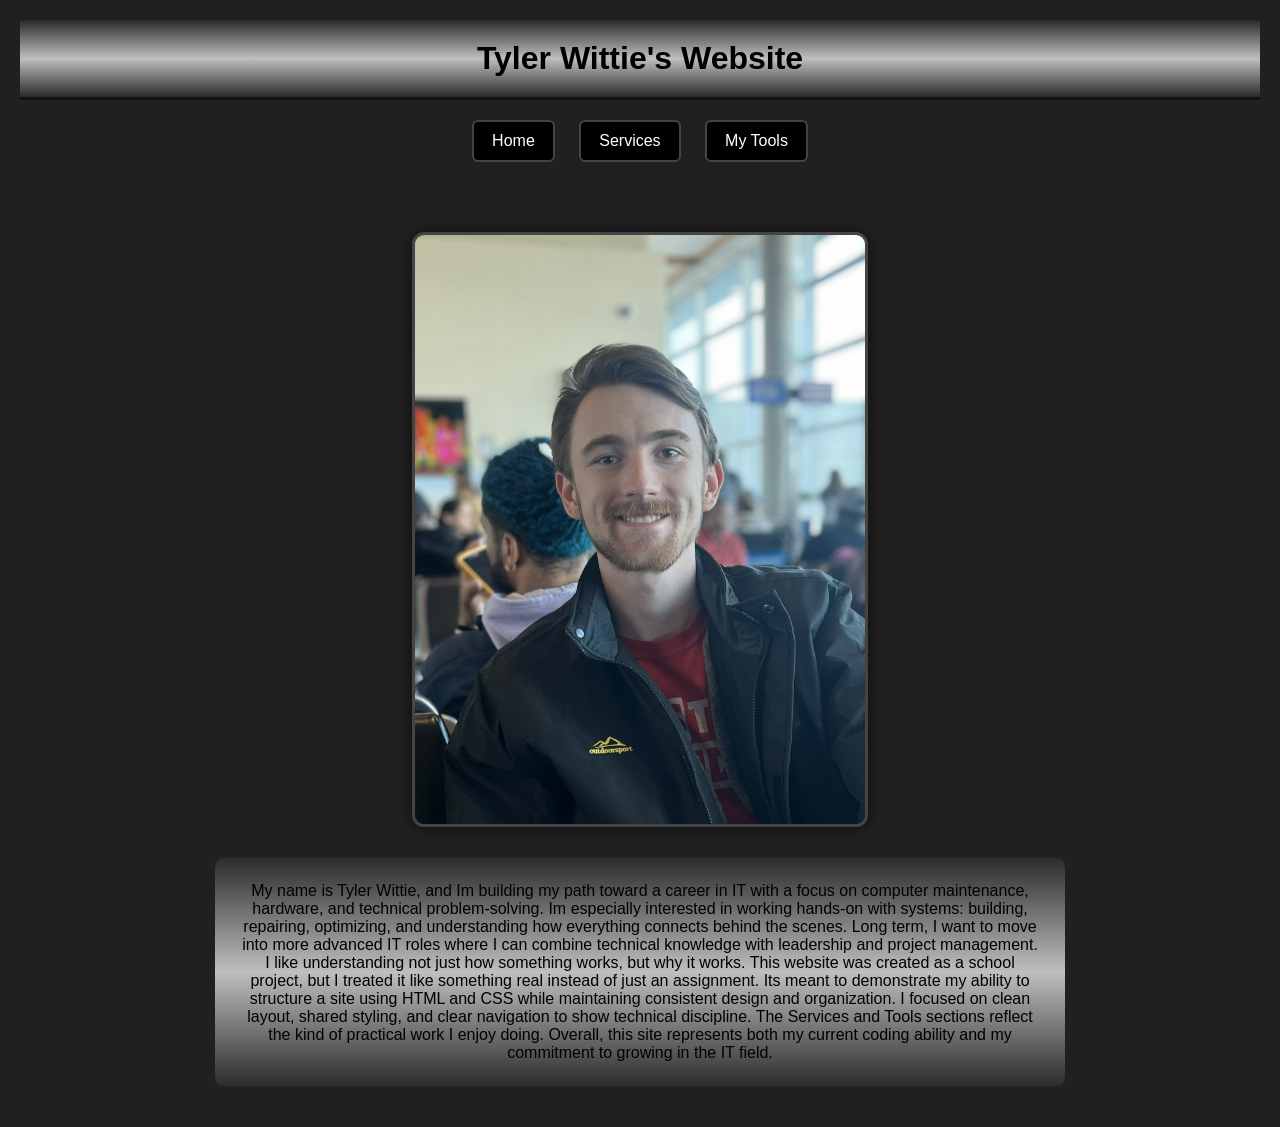
<file: index.html>
<!DOCTYPE html>
<html lang="en">

<head>
    <meta charset="UTF-8">
    <meta name="viewport" content="width=device-width, initial-scale=1.0">
    <title>Home Page</title>
    <link rel="stylesheet" href="style.css">
</head>

<body>

    <header>
        <h1>Tyler Wittie's Website</h1>
        <nav>
            <ul>
                <li><a href="index.html">Home</a></li>
                <li><a href="services.html">Services</a></li>
                <li><a href="tools.html">My Tools</a></li>
            </ul>
        </nav>
    </header>

    <img src="images/mecopy.jpg" alt="Headshot of Tyler Wittie">

    <p>
    My name is Tyler Wittie, and Im building my path toward a career in IT with a focus on computer maintenance, hardware, and technical problem-solving.
     Im especially interested in working hands-on with systems: building, repairing, optimizing, and understanding how everything connects behind the scenes.
     Long term, I want to move into more advanced IT roles where I can combine technical knowledge with leadership and project management.
     I like understanding not just how something works, but why it works.

    This website was created as a school project, but I treated it like something real instead of just an assignment.
     Its meant to demonstrate my ability to structure a site using HTML and CSS while maintaining consistent design and organization.
     I focused on clean layout, shared styling, and clear navigation to show technical discipline.
     The Services and Tools sections reflect the kind of practical work I enjoy doing.
     Overall, this site represents both my current coding ability and my commitment to growing in the IT field.
    </p>

    <main class="wrap">
        <section class="cards">
            <!-- card 1 -->
            <!-- card 2 -->
            <!-- card 3 -->
        </section>
    </main>

</body>
</html>
</file>
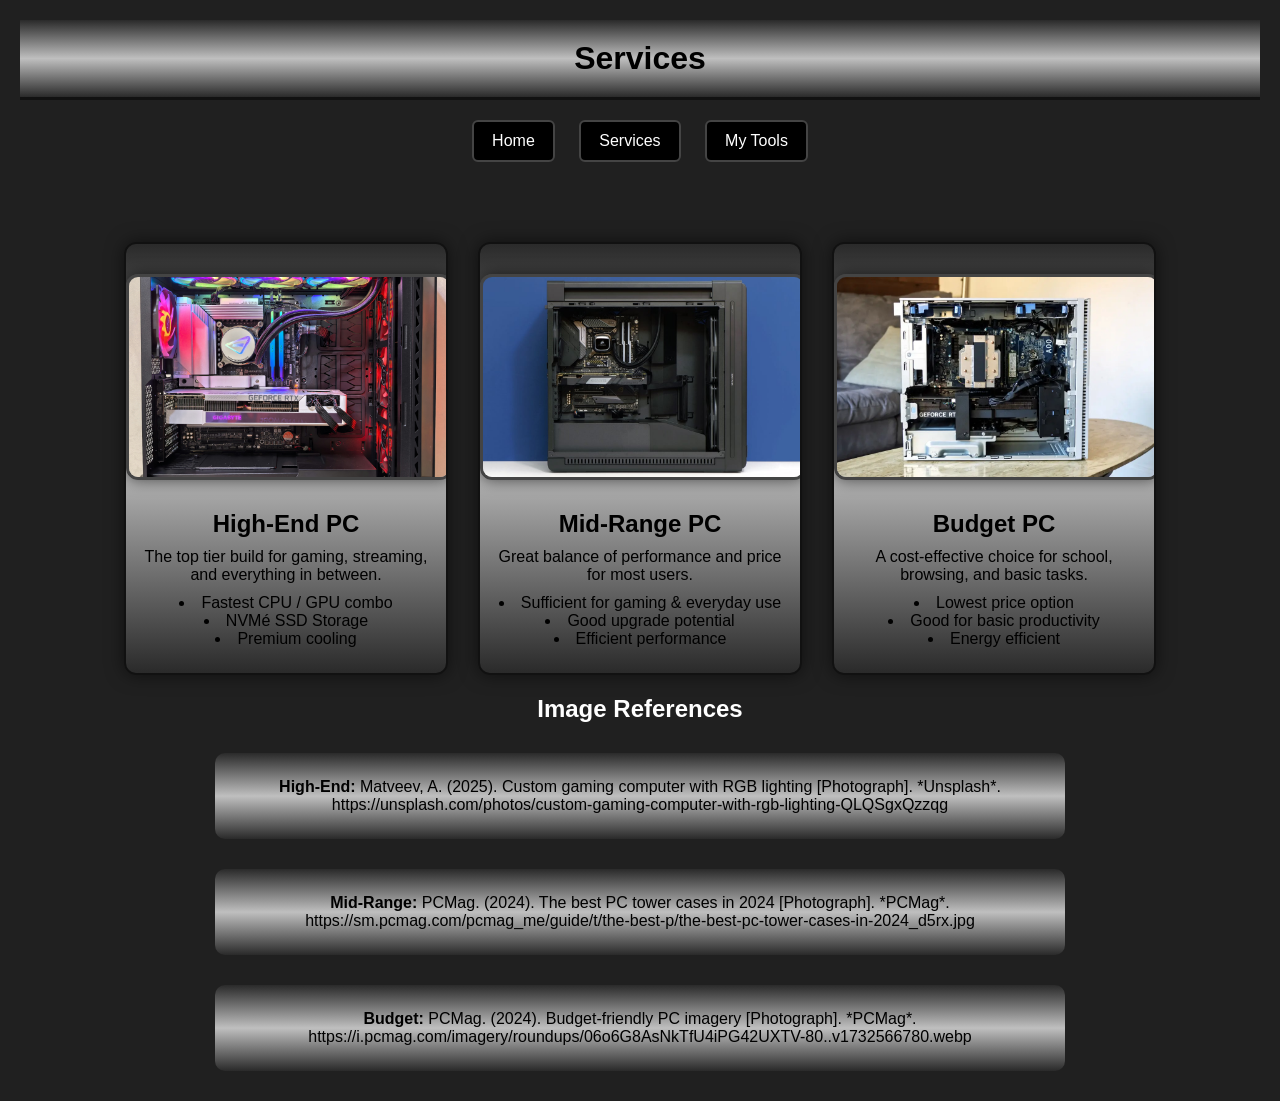
<file: services.html>
<!DOCTYPE html>
<html lang="en">
<head>
    <meta charset="UTF-8">
    <meta name="viewport" content="width=device-width, initial-scale=1.0">
    <title>Services</title>
    <link rel="stylesheet" href="style.css">
</head>
<body>

  <header>
    <h1>Services</h1>
    <nav>
      <ul>
        <li><a href="index.html">Home</a></li>
        <li><a class="active" href="services.html">Services</a></li>
        <li><a href="tools.html">My Tools</a></li>
      </ul>
    </nav>
  </header>

  <main class="wrap">

    <section class="cards">

      <!-- HIGH END -->
      <article class="card">
        <img src="images/high-end.jpg" alt="High-end system with RGB lighting">
        <h2>High-End PC</h2>
        <p>The top tier build for gaming, streaming, and everything in between.</p>
        <ul class="bullets">
          <li>Fastest CPU / GPU combo</li>
          <li>NVMé SSD Storage</li>
          <li>Premium cooling</li>
        </ul>
      </article>

      <!-- MID RANGE -->
      <article class="card">
        <img src="images/mid-range.jpg" alt="Mid-range PC tower case">
        <h2>Mid-Range PC</h2>
        <p>Great balance of performance and price for most users.</p>
        <ul class="bullets">
          <li>Sufficient for gaming & everyday use</li>
          <li>Good upgrade potential</li>
          <li>Efficient performance</li>
        </ul>
      </article>

      <!-- BUDGET -->
      <article class="card">
        <img src="images/budget.webp" alt="Budget-friendly PC example">
        <h2>Budget PC</h2>
        <p>A cost-effective choice for school, browsing, and basic tasks.</p>
        <ul class="bullets">
          <li>Lowest price option</li>
          <li>Good for basic productivity</li>
          <li>Energy efficient</li>
        </ul>
      </article>

    </section>

    <section class="refs">
      <h2>Image References</h2>

      <p><strong>High-End:</strong> Matveev, A. (2025). Custom gaming computer with RGB lighting [Photograph]. *Unsplash*. https://unsplash.com/photos/custom-gaming-computer-with-rgb-lighting-QLQSgxQzzqg</p>

      <p><strong>Mid-Range:</strong> PCMag. (2024). The best PC tower cases in 2024 [Photograph]. *PCMag*. https://sm.pcmag.com/pcmag_me/guide/t/the-best-p/the-best-pc-tower-cases-in-2024_d5rx.jpg</p>

      <p><strong>Budget:</strong> PCMag. (2024). Budget-friendly PC imagery [Photograph]. *PCMag*. https://i.pcmag.com/imagery/roundups/06o6G8AsNkTfU4iPG42UXTV-80..v1732566780.webp</p>

    </section>

  </main>

</body>
</html>
</file>
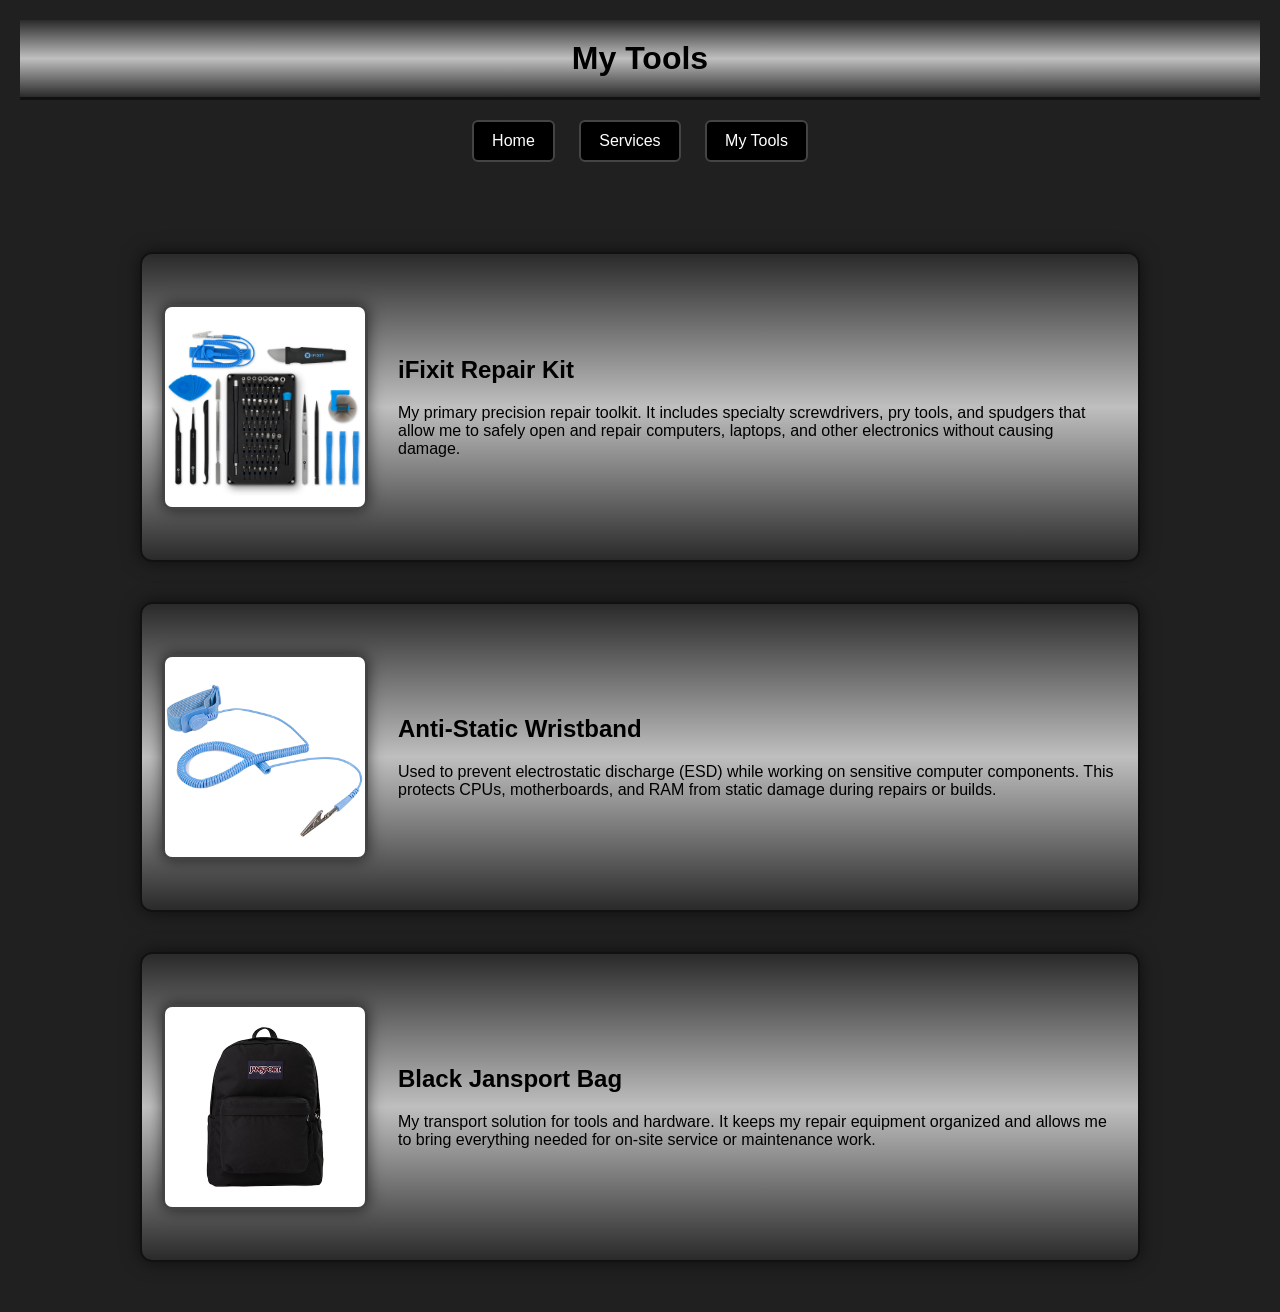
<file: tools.html>
<!DOCTYPE html>
<html lang="en">
<head>
    <meta charset="UTF-8">
    <title>My Tools</title>
    <link rel="stylesheet" href="style.css">
</head>
<body>

<header>
    <h1>My Tools</h1>
    <nav>
        <ul>
            <li><a href="index.html">Home</a></li>
            <li><a href="services.html">Services</a></li>
            <li><a href="tools.html">My Tools</a></li>
        </ul>
    </nav>
</header>

<section class="tools-section">

    <!-- iFixit Kit -->
    <div class="tool-item">
        <img src="images/ifixit.webp" alt="iFixit repair kit">
        <div class="tool-text">
            <h2>iFixit Repair Kit</h2>
            <p>
                My primary precision repair toolkit. It includes specialty screwdrivers, pry tools,
                and spudgers that allow me to safely open and repair computers, laptops,
                and other electronics without causing damage.
            </p>
        </div>
    </div>

    <!-- Static Wristband -->
    <div class="tool-item">
        <img src="images/wristband.jpg" alt="Anti-static wristband">
        <div class="tool-text">
            <h2>Anti-Static Wristband</h2>
            <p>
                Used to prevent electrostatic discharge (ESD) while working on sensitive
                computer components. This protects CPUs, motherboards, and RAM from
                static damage during repairs or builds.
            </p>
        </div>
    </div>

    <!-- Jansport Bag -->
    <div class="tool-item">
        <img src="images/jansport.jpeg" alt="Black Jansport bag">
        <div class="tool-text">
            <h2>Black Jansport Bag</h2>
            <p>
                My transport solution for tools and hardware. It keeps my repair equipment
                organized and allows me to bring everything needed for on-site service or
                maintenance work.
            </p>
        </div>
    </div>

</section>

</body>
</html>
</file>
<file: style.css>
body {
    background-color: #202020;
    font-family: "Helvetica Neue", Helvetica, Arial, sans-serif;
    margin: 0;
    padding: 0;
    color: white;
}

/* ===== Header + Title ===== */

header {
    text-align: center;
    padding: 20px;
}

h1 {
    margin: 0;
    padding: 20px;
    background: linear-gradient(to bottom, #2a2a2a 0%, #bfbfbf 50%, #2a2a2a 100%);
    color: black;
    border-bottom: 3px solid #111;
}

/* ===== Navigation Bar ===== */

nav ul {
    list-style: none;
    padding: 0;
    margin: 20px 0;
    text-align: center;
}

nav li {
    display: inline-block;
    margin: 0 10px;
}

/* Black boxed buttons */
nav a {
    display: inline-block;
    padding: 10px 18px;
    background-color: black;
    color: white;
    text-decoration: none;
    border-radius: 6px;
    border: 2px solid #444;
    transition: 0.3s ease;
}

nav a:hover {
    background-color: #444;
    transform: scale(1.05);
}

/* ===== Paragraph Content ===== */

p {
    max-width: 800px;
    margin: 30px auto;
    padding: 25px;
    background: linear-gradient(to bottom, #2a2a2a 0%, #bfbfbf 50%, #2a2a2a 100%);
    color: black;
    border-radius: 10px;
    text-align: center;
}

/* ===== Profile Image ===== */

img {
    display: block;
    margin: 30px auto;
    max-width: 450px;
    height: auto;
    border-radius: 12px;
    border: 3px solid #444;
    box-shadow: 0 0 15px rgba(0,0,0,0.6);
}

/* ===== SERVICES CARDS ===== */

.refs h2{
    text-align: center;
}

.cards {
    display: flex;
    justify-content: center;
    gap: 30px;
    flex-wrap: wrap;
    margin-top: 40px;
}

.card {
    width: 320px;
    background: linear-gradient(to bottom, #2a2a2a 0%, #bfbfbf 50%, #2a2a2a 100%);
    color: black;
    border-radius: 12px;
    border: 2px solid #111;
    box-shadow: 0 0 18px rgba(0, 0, 0, 0.55);
    overflow: hidden;
    text-align: center;
    padding-bottom: 15px;
}

.card img {
    width: 100%;
    height: 200px;
    object-fit: cover;
}

.card h2 {
    margin: 15px 0 10px 0;
    text-align: center;
}

.card p {
    background: none;
    margin: 0 15px 10px 15px;
    padding: 0;
    text-align: center;
}

.card ul {
    list-style-position: inside;
    padding: 0;
    margin: 10px 0;
}

/* ===== TOOLS PAGE ===== */

.tools-section {
    max-width: 1000px;
    margin: 50px auto;
}

.tool-item {
    display: flex;
    align-items: center;
    gap: 30px;
    margin-bottom: 40px;
    background: linear-gradient(to bottom, #2a2a2a 0%, #bfbfbf 50%, #2a2a2a 100%);
    padding: 20px;
    border-radius: 12px;
    border: 2px solid #111;
    box-shadow: 0 0 18px rgba(0,0,0,0.55);
    color: black;
}

.tool-item img {
    width: 200px;
    height: auto;
    border-radius: 10px;
    border: 3px solid #444;
}

.tool-text {
    flex: 1;
}

.tool-text h2 {
    margin-top: 0;
}

.tool-text p {
    background: none;
    padding: 0;
    margin: 10px 0 0 0;
    text-align: left;
}

/* Stacking vertically */
@media (max-width: 800px) {
    .tool-item {
        flex-direction: column;
        text-align: center;
    }

    .tool-text p {
        text-align: center;
    }
}
</file>
